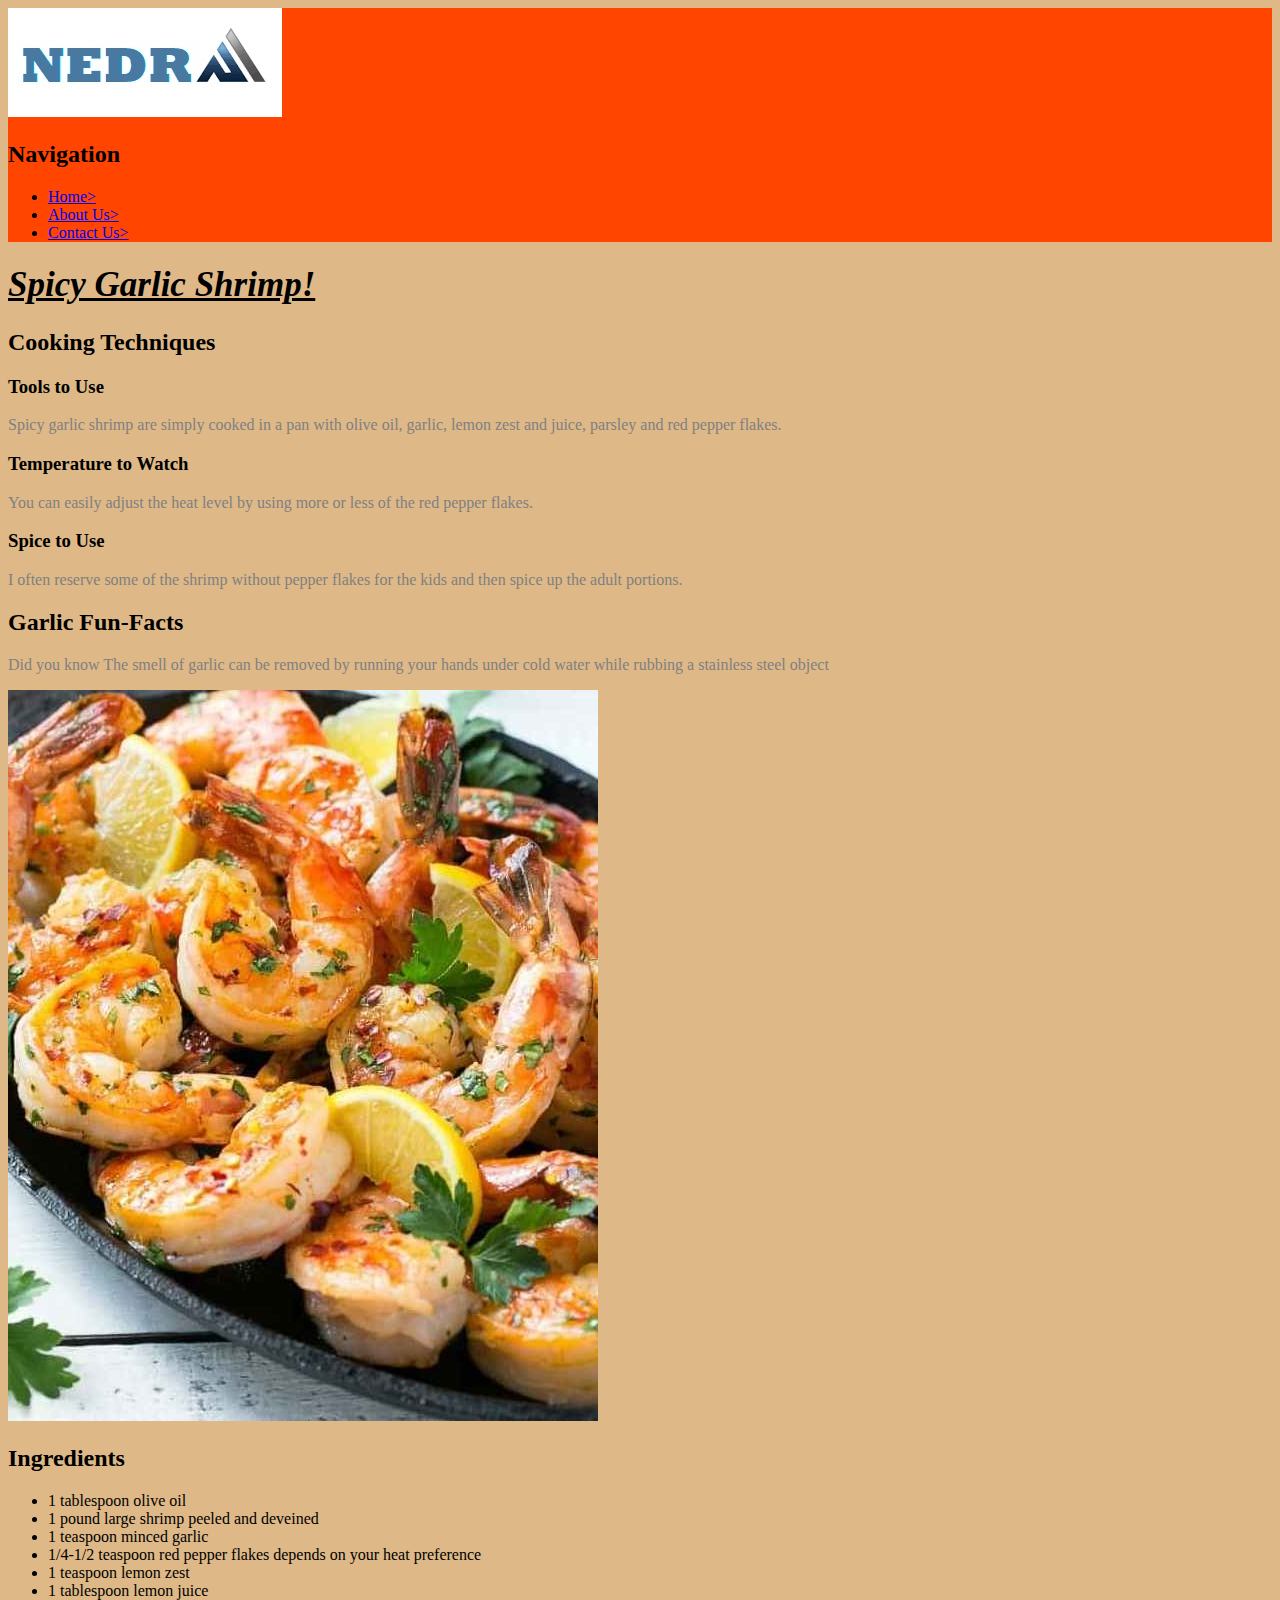
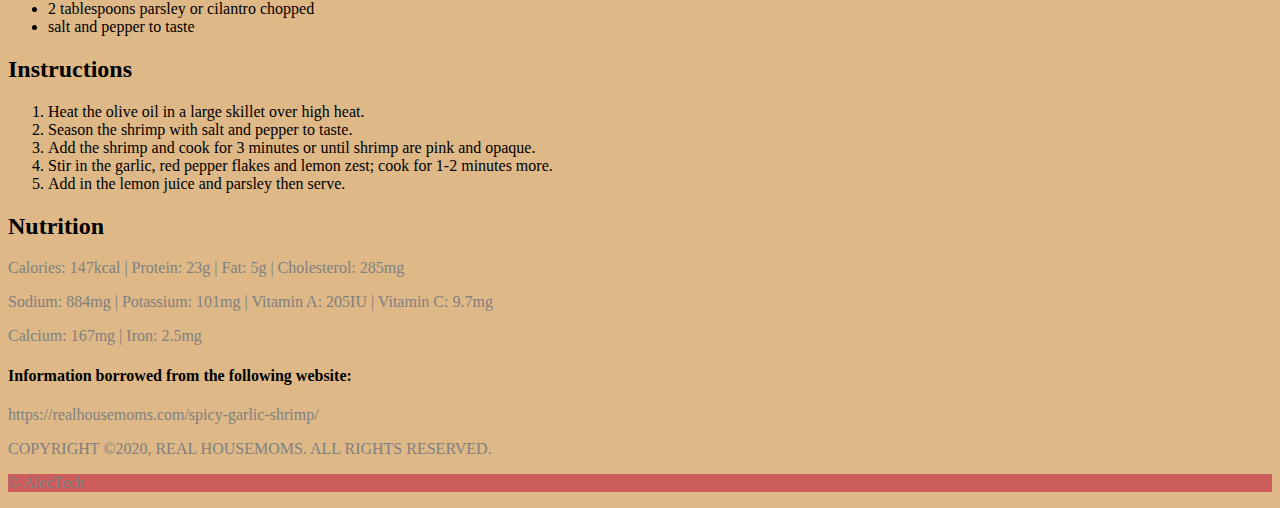
<file: index.html>
<!DOCTYPE html>
<!-- Sets the language for the content of the page (for Google, etc). -->
<html lang="en">
    <head>
        <meta charset="utf-8"/>
        <meta name="author" content="Oleg Eremeev" />
        <meta property="og:title" content="Sunflower" />
        <meta property="og:image" content="https://i.stack.imgur.com/pEAuR.jpg" />
        <title>
            Spicy Garlic Shrimp
        </title>
    <link rel="stylesheet" href="css/styles.css">
    </head>
     <body>
         <header>
            <img src="img/company-logo.jpg" alt="Company Logo" title="Company Logo"/>
             <nav>
                 <h2>Navigation</h2>
                 <ul>
                     <li><a href="index.html"> Home></a></li>
                     <li><a href="About-Us.html"> About Us></a></li>
                     <li><a href="Contact-Us.html"> Contact Us></a></li>
                 </ul>
             </nav>
         </header>
         <main> 
            <h1>Spicy Garlic Shrimp!</h1>
            <article>
                <h2>Cooking Techniques</h2>
                <section>
                    <h3>Tools to Use</h3>
                    <p> Spicy garlic shrimp are simply cooked in a pan with olive oil, garlic, lemon zest and juice, 
                        parsley and red pepper flakes. </p>
                </section>
                <section>
                    <h3>Temperature to Watch</h3>
                    <p>  You can easily adjust the heat level by using more or less of 
                        the red pepper flakes. </p>
                </section>
                <section>
                    <h3>Spice to Use</h3>
                    <p> I often reserve some of the shrimp without pepper flakes for the kids and 
                        then spice up the adult portions. </p>  
                </section>
    
            </article>
          <aside>
              <h2>Garlic Fun-Facts</h2>
              <p>Did you know The smell of garlic can be removed by running your hands under cold water while rubbing a stainless steel object</p>
          </aside>
    
          <img src="img/spicy-garlic-shrimp-2.jpg" alt="pic of a shrimp" title="yammy">
            
            <h2>Ingredients</h2>
            <ul>
                <li>1 tablespoon olive oil</li>
                <li>1 pound large shrimp peeled and deveined</li>
                <li>1 teaspoon minced garlic</li>
                <li>1/4-1/2 teaspoon red pepper flakes depends on your heat preference</li>
                <li>1 teaspoon lemon zest</li>
                <li>1 tablespoon lemon juice</li>
                <li>2 tablespoons parsley or cilantro chopped</li>
                <li>salt and pepper to taste</li>
            </ul>
            <h2>Instructions</h2>
    
             <ol>
                <li>Heat the olive oil in a large skillet over high heat.</li>
                <li>Season the shrimp with salt and pepper to taste.</li>
                <li>Add the shrimp and cook for 3 minutes or until shrimp are pink and opaque.</li>
                <li>Stir in the garlic, red pepper flakes and lemon zest; cook for 1-2 minutes more.</li>
                <li>Add in the lemon juice and parsley then serve.</li> 
    
            </ol>
            <h2>Nutrition</h2>   
            <p> Calories: 147kcal | Protein: 23g | Fat: 5g | Cholesterol: 285mg</p> 
            <p> Sodium: 884mg | Potassium: 101mg | Vitamin A: 205IU | Vitamin C: 9.7mg</p> 
            <p> Calcium: 167mg | Iron: 2.5mg</p>
            <h4>Information borrowed from the following website:</h4>
            <p>https://realhousemoms.com/spicy-garlic-shrimp/</p>
            <p>COPYRIGHT ©2020, REAL HOUSEMOMS. ALL RIGHTS RESERVED.</p>

         </main>
         <footer class = "red">
             <p>&copy; AlecTech</p>
         </footer>
         <!-- defer is to help website render without issues especially when there is java script loding first-->
         <script src="js/scripts.js" defer></script>
    </body>
</html>
</file>
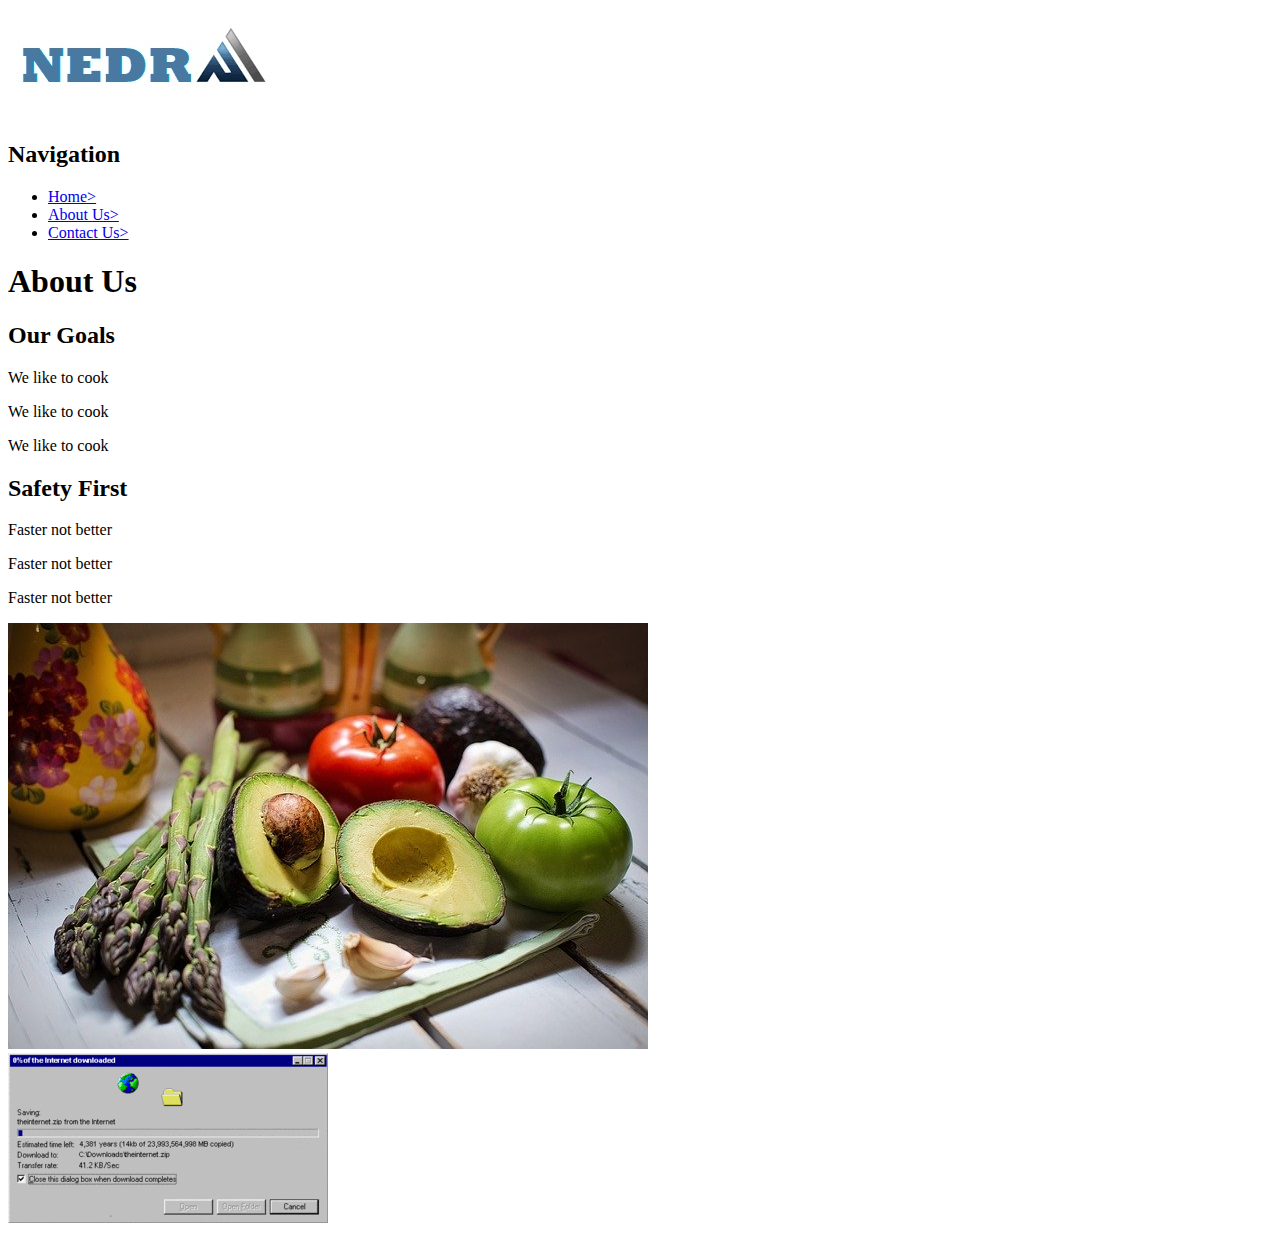
<file: About-Us.html>
<!DOCTYPE html>
<html lang="en">
<head>
    <meta charset="UTF-8">
    <meta name="author" content="Oleg Eremeev">
    <title>About Us</title>
    <script>
        function myFunction() {
          document.getElementById("demo").innerHTML = "Paragraph changed.";
        }
        </script>
</head>
  
<body>
    <header>
        <img src="img/company-logo.jpg" alt="Company Logo" title="Company Logo"/>
         <nav>
             <h2>Navigation</h2>
             <ul>
                 <li><a href="index.html"> Home></a></li>
                 <li><a href="About-Us.html"> About Us></a></li>
                 <li><a href="Contact-Us.html"> Contact Us></a></li>
             </ul>
         </nav>
     </header>

    <header>
        <h1>About Us</h1>
        <h2>Our Goals</h2>
        <p>We like to cook</p>
        <p>We like to cook</p>
        <p>We like to cook</p>
        <h2>Safety First</h2>
        <p>Faster not better</p>
        <p>Faster not better</p>
        <p>Faster not better</p>
        <img src="img/food-1.jpg" alt="Food" title="Food"/>

    </header>
    <img src="img/giphy.gif" alt="Food" title="Food"/>
</body> 
</html>
</file>
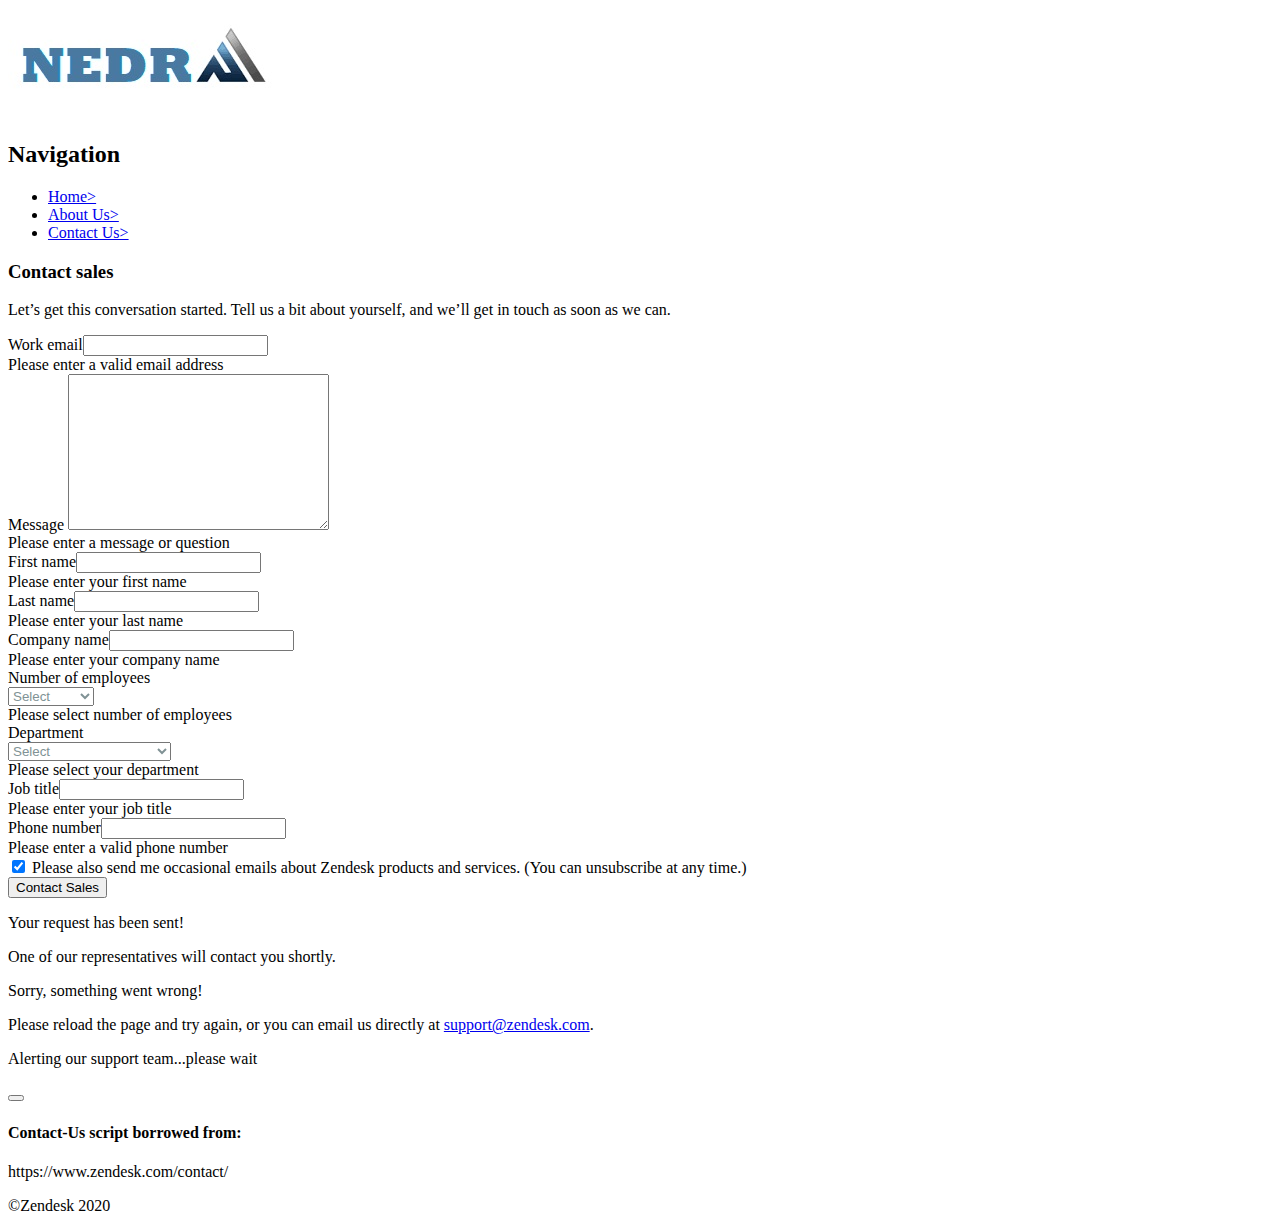
<file: Contact-Us.html>
<!DOCTYPE html>
<html lang="en">
<head>
    <meta charset="UTF-8">
    <meta name="viewport" content="width=device-width, initial-scale=1.0">
    <title>Contact Us</title>

</head>
<body>
    <header>
        <img src="img/company-logo.jpg" alt="Company Logo" title="Company Logo"/>
         <nav>
             <h2>Navigation</h2>
             <ul>
                 <li><a href="index.html"> Home></a></li>
                 <li><a href="About-Us.html"> About Us></a></li>
                 <li><a href="Contact-Us.html"> Contact Us></a></li>
             </ul>
         </nav>
     </header>
     <main>

     
    <div class="modal js-modal active" data-modal-id="contact-form-modal" tabindex="0" role="dialog" aria-modal="true" aria-hidden="false" aria-labelledby="contactFormHeading" aria-describedby="contactFormDescription">
        <div class="modal-inner">
        <form method="post" class="greenhouse-form js-form-contact-modal js-contact-ticket" __bizdiag="507662803" __biza="WJ__">
        <div class="field-container js-field-container">
        <h3 id="contactFormHeading" class="center">Contact sales</h3><p id="contactFormDescription" class="center">Let’s get this conversation started. Tell us a bit about yourself, and we’ll get in touch as soon as we can.</p> <div class="field-wrap js-field-wrap">
        <label class="field-label" for="owner[email]">Work email</label><input type="email" class="email required js-field" id="owner[email]" name="owner[email]" autocomplete="email" placeholder="" tabindex="0"><div class="field-error js-field-error">Please enter a valid email address</div> </div>
        <div class="field-wrap js-field-wrap">
        <label class="field-label" for="question" data-sl-variant="contact-form-message-label">
        Message </label>
        <textarea type="text" placeholder="" name="question" id="question" rows="10" cols="30" class="required"></textarea>
        <div class="field-error js-field-error">Please enter a message or question</div>
        </div>
        <div class="field-wrap-col-2">
        <div class="field-wrap js-field-wrap">
        <label class="field-label" for="FirstName">First name</label><input type="text" class="first-name required js-field" id="FirstName" name="FirstName" autocomplete="given-name" placeholder="" tabindex="0"><div class="field-error js-field-error">Please enter your first name</div> </div>
        <div class="field-wrap js-field-wrap">
        <label class="field-label" for="LastName">Last name</label><input type="text" class="last-name required js-field" id="LastName" name="LastName" autocomplete="family-name" placeholder="" tabindex="0"><div class="field-error js-field-error">Please enter your last name</div> </div>
        </div>
        <div class="field-wrap-col-2">
        <div class="field-wrap js-field-wrap">
        <label class="field-label" for="account[name]">Company name</label><input type="text" class="company required js-field" id="account[name]" name="account[name]" autocomplete="organization" placeholder="" tabindex="0"><div class="field-error js-field-error">Please enter your company name</div> </div>
        <div class="field-wrap js-field-wrap">
        <label class="field-label" for="account[help_desk_size]">Number of employees</label> <div class="select-wrap">
        <select type="select" class="employees required js-field" id="account[help_desk_size]" name="account[help_desk_size]" style="color: rgb(128, 146, 149);"><option value="" selected="">Select</option><option value="5000+">5000+</option><option value="1000-4999">1000-4999</option><option value="500-999">500-999</option><option value="250-499">250-499</option><option value="100-249">100-249</option><option value="50-99">50-99</option><option value="10-49">10-49</option><option value="1-9">1-9</option></select> </div>
        <div class="field-error js-field-error">Please select number of employees</div> </div>
        </div>
        <div class="field-wrap-col-2">
        <div class="field-wrap department-field js-field-wrap">
        <label class="field-label" for="department">Department</label> <div class="select-wrap">
        <select type="select" class="department required js-field" id="department" name="department" style="color: rgb(128, 146, 149);"><option value="" selected="">Select</option><option value="BI/Reporting">BI/Reporting</option><option value="Customer Service">Customer Service</option><option value="Engineering">Engineering</option><option value="Facilities">Facilities</option><option value="Finance">Finance</option><option value="HR/People Ops">HR/People Ops</option><option value="IT">IT</option><option value="Legal">Legal</option><option value="Marketing">Marketing</option><option value="Operations">Operations</option><option value="Partner/Vendor Support">Partner/Vendor Support</option><option value="Sales">Sales</option><option value="Services">Services</option></select> </div>
        <div class="field-error js-field-error">Please select your department</div> </div>
        <div class="field-wrap job-title-field js-field-wrap">
        <label class="field-label" for="job">Job title</label><input type="text" class="job-title required js-field" id="job" name="job" autocomplete="organization-title" placeholder="" tabindex="0"><div class="field-error js-field-error">Please enter your job title</div> </div>
        </div>
        <div class="field-wrap js-field-wrap">
        <label class="field-label" for="address[phone]">Phone number</label><input type="tel" class="phone required js-field" id="address[phone]" name="address[phone]" autocomplete="tel" placeholder="" tabindex="0"><div class="field-error js-field-error">Please enter a valid phone number</div> </div>
        <div class="field-wrap opt-in-field js-field-wrap js-opt-in-field">
        <div class="field-wrap js-field-wrap opt-in-checkbox js-opt-in-checkbox" data-force="">
        <label class="checkbox-container">
        <input type="checkbox" class="js-opt-in-checkbox js-field" id="optinToMarketing" name="optinToMarketing" checked="" value="TRUE">
        <span class="custom-check"></span>
        Please also send me occasional emails about Zendesk products and services. (You can unsubscribe at any time.) </label>
        </div>
        
        </div>
        <div class="field-wrap">
        <button class="button button-medium button-primary-default js-modal-contact-submit-btn" type="submit">Contact Sales</button>
        </div>
        <div style="display:none">
        <input type="hidden" name="Web_Offer_Name__c" id="Web_Offer_Name__c" value="Contact us"><input type="hidden" name="GA_Medium" id="GA_Medium" value=""><input type="hidden" name="GA_Source" id="GA_Source" value=""><input type="hidden" name="Opti_ID" id="Opti_ID" value="oeu1597706032240r0.6914270026210119"><input type="hidden" name="Opti_Variation_ID" id="Opti_Variation_ID" value=""><input type="hidden" name="trial_extras[Opti_ID]" id="trial_extras[Opti_ID]" value="oeu1597706032240r0.6914270026210119"><input type="hidden" name="trial_extras[Opti_Variation_ID]" id="trial_extras[Opti_Variation_ID]" value=""><input type="hidden" name="trial_extras[SegmentAnonID]" id="trial_extras[SegmentAnonID]" value=""><input type="hidden" name="trial_extras[Inferred_City]" id="trial_extras[Inferred_City]" value="Calgary"><input type="hidden" name="trial_extras[Inferred_State]" id="trial_extras[Inferred_State]" value="Alberta"><input type="hidden" name="trial_extras[Inferred_CCode]" id="trial_extras[Inferred_CCode]" value="CA"><input type="hidden" name="trial_extras[Inferred_Country]" id="trial_extras[Inferred_Country]" value="Canada"><input type="hidden" name="trial_extras[Inferred_Zip]" id="trial_extras[Inferred_Zip]" value="T2W"><input type="hidden" name="trial_extras[Inferred_Region]" id="trial_extras[Inferred_Region]" value="AMER"><input type="hidden" name="trial_extras[Inferred_IP_Address]" id="trial_extras[Inferred_IP_Address]" value="50.66.174.64"><input type="hidden" name="address[postal]" id="address[postal]" value="T2W"><input type="hidden" name="rv_account" id="rv_account" value=""><input type="hidden" name="rv_member" id="rv_member" value=""><input type="hidden" name="partner_account" id="partner_account" value=""><input type="hidden" name="partner_contact" id="partner_contact" value=""><input type="hidden" name="location[Inferred_IP_Address]" id="location[Inferred_IP_Address]" value="50.66.174.64"><input type="hidden" name="trial_extras[DB_City__c]" id="trial_extras[DB_City__c]" value="Calgary"><input type="hidden" name="trial_extras[DB_State__c]" id="trial_extras[DB_State__c]" value="Alberta"><input type="hidden" name="trial_extras[DB_CCode__c]" id="trial_extras[DB_CCode__c]" value="CA"><input type="hidden" name="trial_extras[Country__c]" id="trial_extras[Country__c]" value="Canada"><input type="hidden" name="trial_extras[DB_Zip__c]" id="trial_extras[DB_Zip__c]" value="T2W"><input type="hidden" name="trial_extras[Region__c]" id="trial_extras[Region__c]" value="AMER"><input type="hidden" name="trial_extras[First_Touch__c]" id="trial_extras[First_Touch__c]" value="https://www.zendesk.com/contact/"><input type="hidden" name="trial_extras[Last_Touch__c]" id="trial_extras[Last_Touch__c]" value="https://www.zendesk.com/contact/"><input type="hidden" name="timeStarted" id="timeStarted" value=""><input type="hidden" name="timeDelta" id="timeDelta" value=""><input type="hidden" name="timeEnded" id="timeEnded" value=""><input type="hidden" name="industry" id="industry" value=""><input type="hidden" name="MailingCountry" id="MailingCountry" value="Canada"><input type="hidden" name="owner[name]" id="owner[name]" value=""><input type="hidden" name="last_page_before_lead" id="last_page_before_lead" value=""><input type="hidden" name="current_page_url" id="current_page_url" value="https://www.zendesk.com/contact/"> <input type="hidden" name="elqCustomerGUID" id="elqCustomerGUID" value=""><input type="hidden" name="elqCookieWrite" id="elqCookieWrite" value="0"><input type="hidden" name="elqSiteId" id="elqSiteId" value="2136619493"><input type="hidden" name="elqCampaignId" id="elqCampaignId" value=""><input type="hidden" name="elqFormName" id="elqFormName" value="WebsiteContactForm"> <input type="hidden" name="subject" id="subject" value="Pricing/Sales">
        
        <div class="SL_swap" id="contact-form-sfdc-hidden-campaign-id">
        <input type="hidden" name="hiddenCampaignId" id="hiddenCampaignId" value="70180000000O3mw"> </div>
        </div>
        </div>
        <div class="success-message js-success-message">
        <span class="icon-success"></span>
        <p>Your request has been sent!</p>
        <p>One of our representatives will contact you shortly.</p>
        </div>
        <div class="error-message js-error-message">
        <span class="icon-error"></span>
        <p>Sorry, something went wrong!</p><p>Please reload the page and try again, or you can email us directly at <a class="text-link" href="mailto:support@zendesk.com">support@zendesk.com</a>.</p> </div>
        <div class="loading js-loading">
        <div class="loading-inner">
        <span class="loading-img"></span>
        <p>Alerting our support team...please wait</p>
        </div>
        </div>
        </form>
        <button class="close js-close-modal" tabindex="0" aria-label="Close"></button>
        </div>
        </div>

        <h4>Contact-Us script borrowed from:</h4>
        <p>https://www.zendesk.com/contact/</p>
        <p>©Zendesk 2020</p>
    </main>
</body>
</html>
</file>
<file: css/styles.css>
body{
    background-color: burlywood;
}
h1{
    font-size: 35px;
    font-weight: bold;
    text-decoration: underline;
    font-style: italic;
}

p{
    color: gray;
}
.red{
    background-color: indianred;
}
footer {
    background-color: hotpink;
}
header {
    background-color: orangered;
}
</file>
